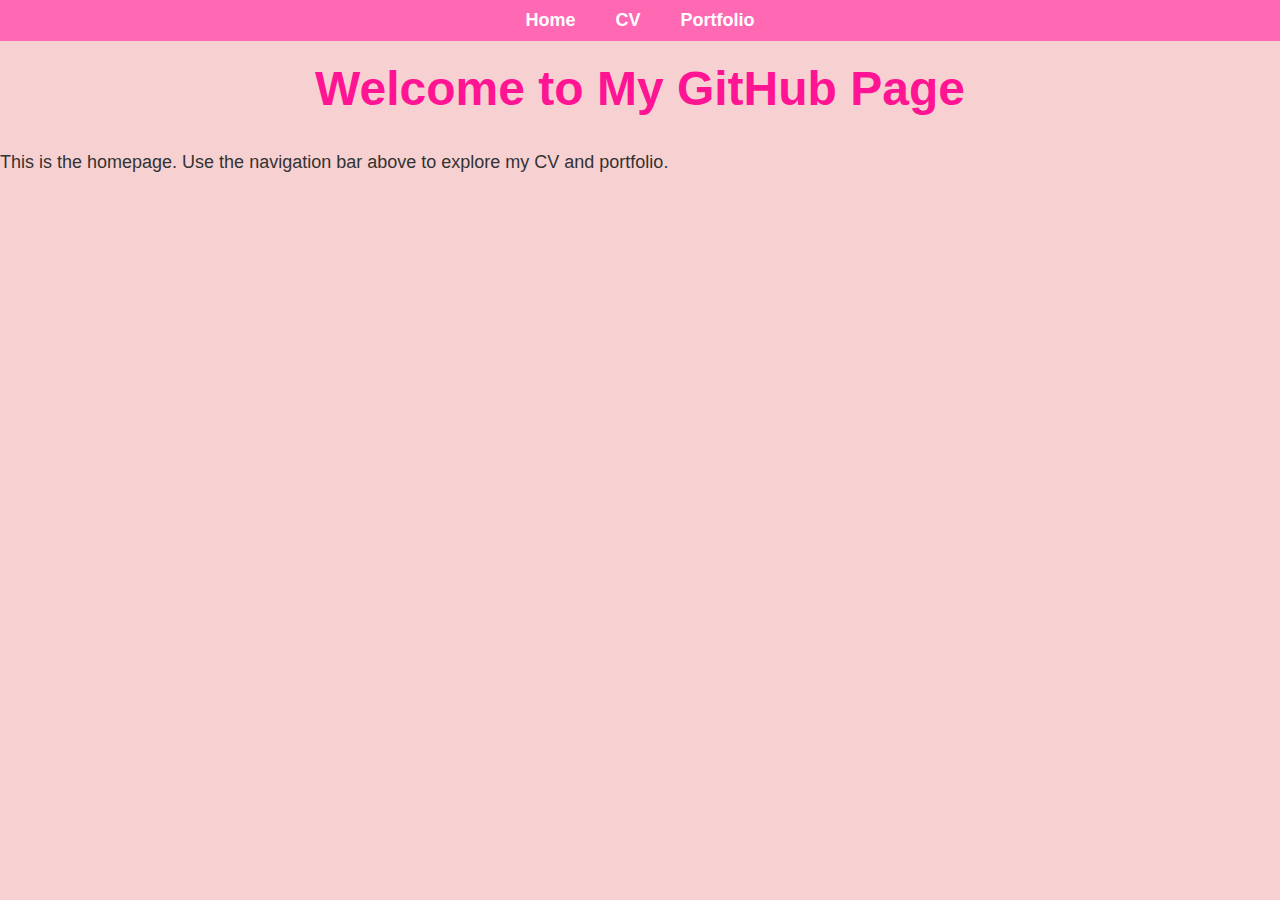
<file: index.html>
<!DOCTYPE html>
<html lang="en">
    <head>
        <meta charset="UTF-8">
        <meta name="viewport" content="width=device-width, initial-scale=1.0">
        <title>Welcome to My Barbie-Themed Page</title>
        <link rel="stylesheet" href="styles.css"> <!-- Link to CSS file -->
      </head>
<body>
  <nav>
    <a href="index.html">Home</a>
    <a href="cv.html">CV</a>
    <a href="portfolio.html">Portfolio</a>
  </nav>
  <h1>Welcome to My GitHub Page</h1>
  <p>This is the homepage. Use the navigation bar above to explore my CV and portfolio.</p>
</body>
</html>
</file>
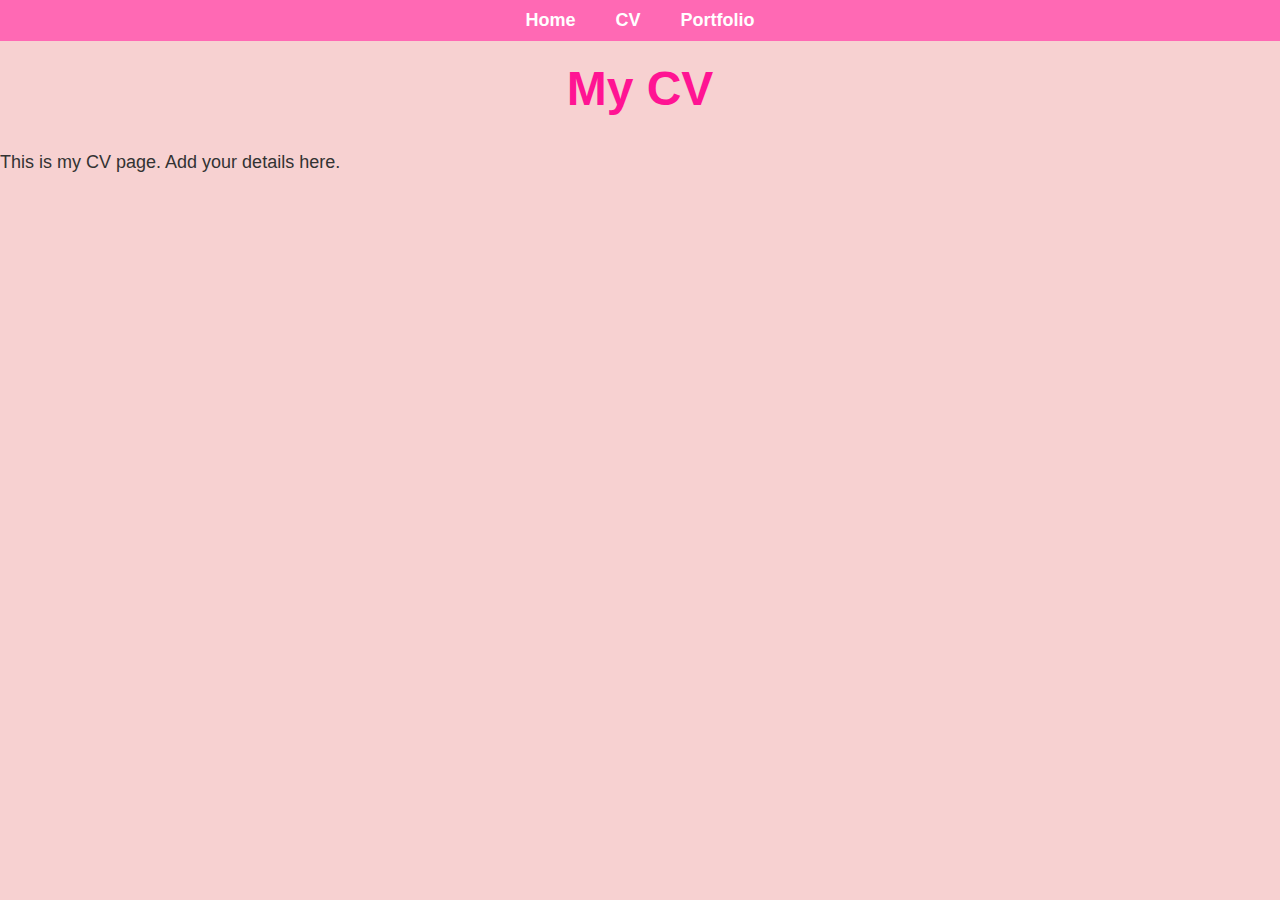
<file: cv.html>
<!DOCTYPE html>
<html lang="en">
    <head>
        <meta charset="UTF-8">
        <meta name="viewport" content="width=device-width, initial-scale=1.0">
        <title>My CV</title>
        <link rel="stylesheet" href="styles.css"> <!-- Link to CSS file -->
      </head>
<body>
  <nav>
    <a href="index.html">Home</a>
    <a href="cv.html">CV</a>
    <a href="portfolio.html">Portfolio</a>
  </nav>
  <h1>My CV</h1>
  <p>This is my CV page. Add your details here.</p>
</body>
</html>
</file>
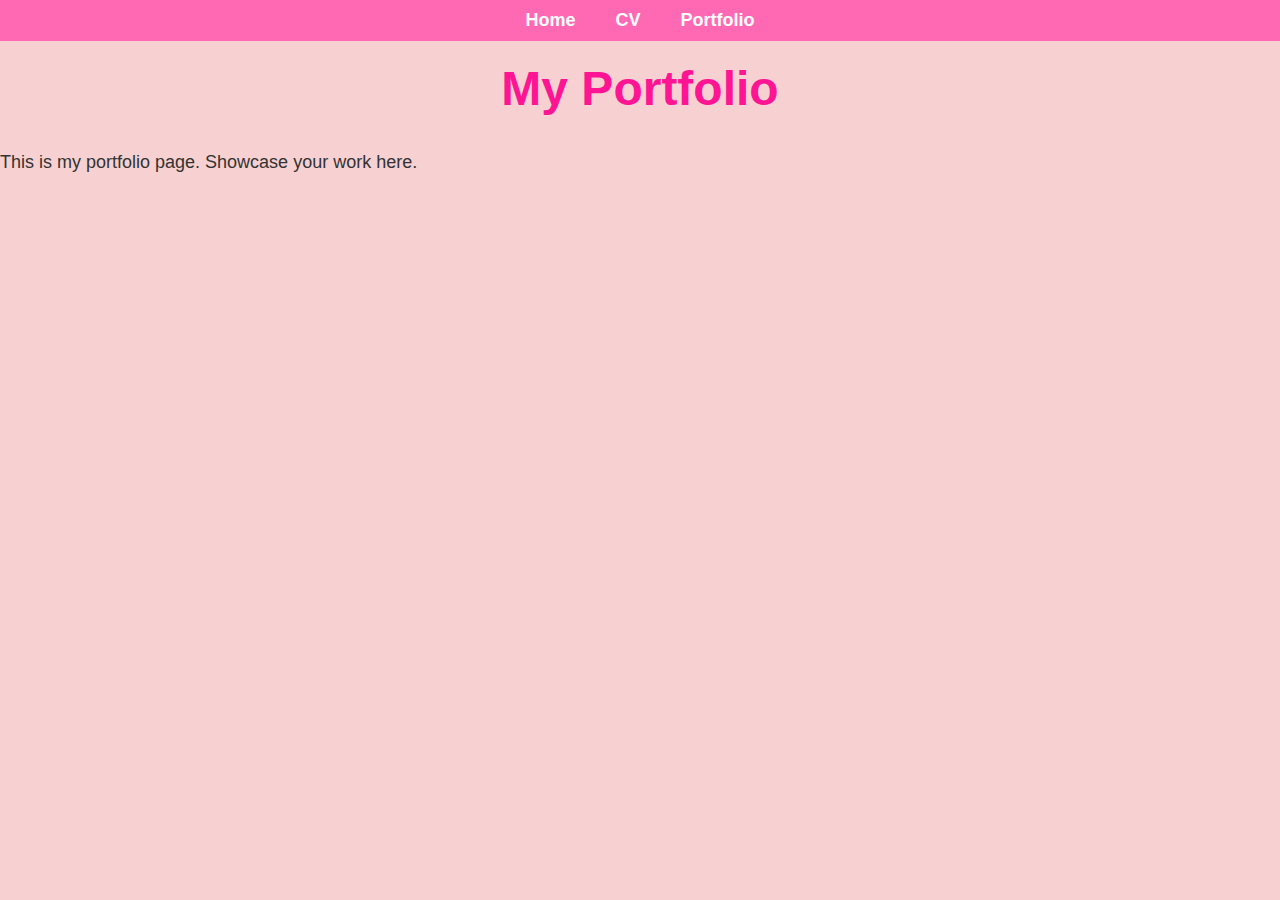
<file: portfolio.html>
<!DOCTYPE html>
<html lang="en">
<head>
    <meta charset="UTF-8">
    <meta name="viewport" content="width=device-width, initial-scale=1.0">
    <title>My Portfolio</title>
    <link rel="stylesheet" href="styles.css"> <!-- Link to CSS file -->
</head>
<body>
  <nav>
    <a href="index.html">Home</a>
    <a href="cv.html">CV</a>
    <a href="portfolio.html">Portfolio</a>
  </nav>
  <h1>My Portfolio</h1>
  <p>This is my portfolio page. Showcase your work here.</p>
</body>
</html>
</file>
<file: styles.css>
/* General Body and Layout */
body {
    font-family: 'Arial', sans-serif;
    margin: 0;
    padding: 0;
    background-color: #f7d1d1; /* Soft pink background */
    color: #333;
  }
  
  /* Navigation Bar */
  nav {
    background-color: #ff69b4; /* Barbie Pink */
    padding: 10px;
    display: flex;
    justify-content: center;
  }
  
  nav a {
    color: white;
    text-decoration: none;
    margin: 0 20px;
    font-size: 18px;
    font-weight: bold;
  }
  
  nav a:hover {
    text-decoration: underline;
  }
  
  /* Main Heading */
  h1 {
    text-align: center;
    color: #ff1493; /* Deep pink */
    font-size: 3em;
    margin-top: 20px;
  }
  
  /* Section Styling */
  section {
    text-align: center;
    margin: 30px auto;
    padding: 20px;
    max-width: 800px;
    background-color: white;
    border-radius: 10px;
    box-shadow: 0 4px 8px rgba(0, 0, 0, 0.1);
  }
  
  p {
    font-size: 18px;
    line-height: 1.6;
  }
  
  footer {
    background-color: #ff69b4;
    color: white;
    padding: 10px 0;
    text-align: center;
    position: fixed;
    width: 100%;
    bottom: 0;
  }
</file>
